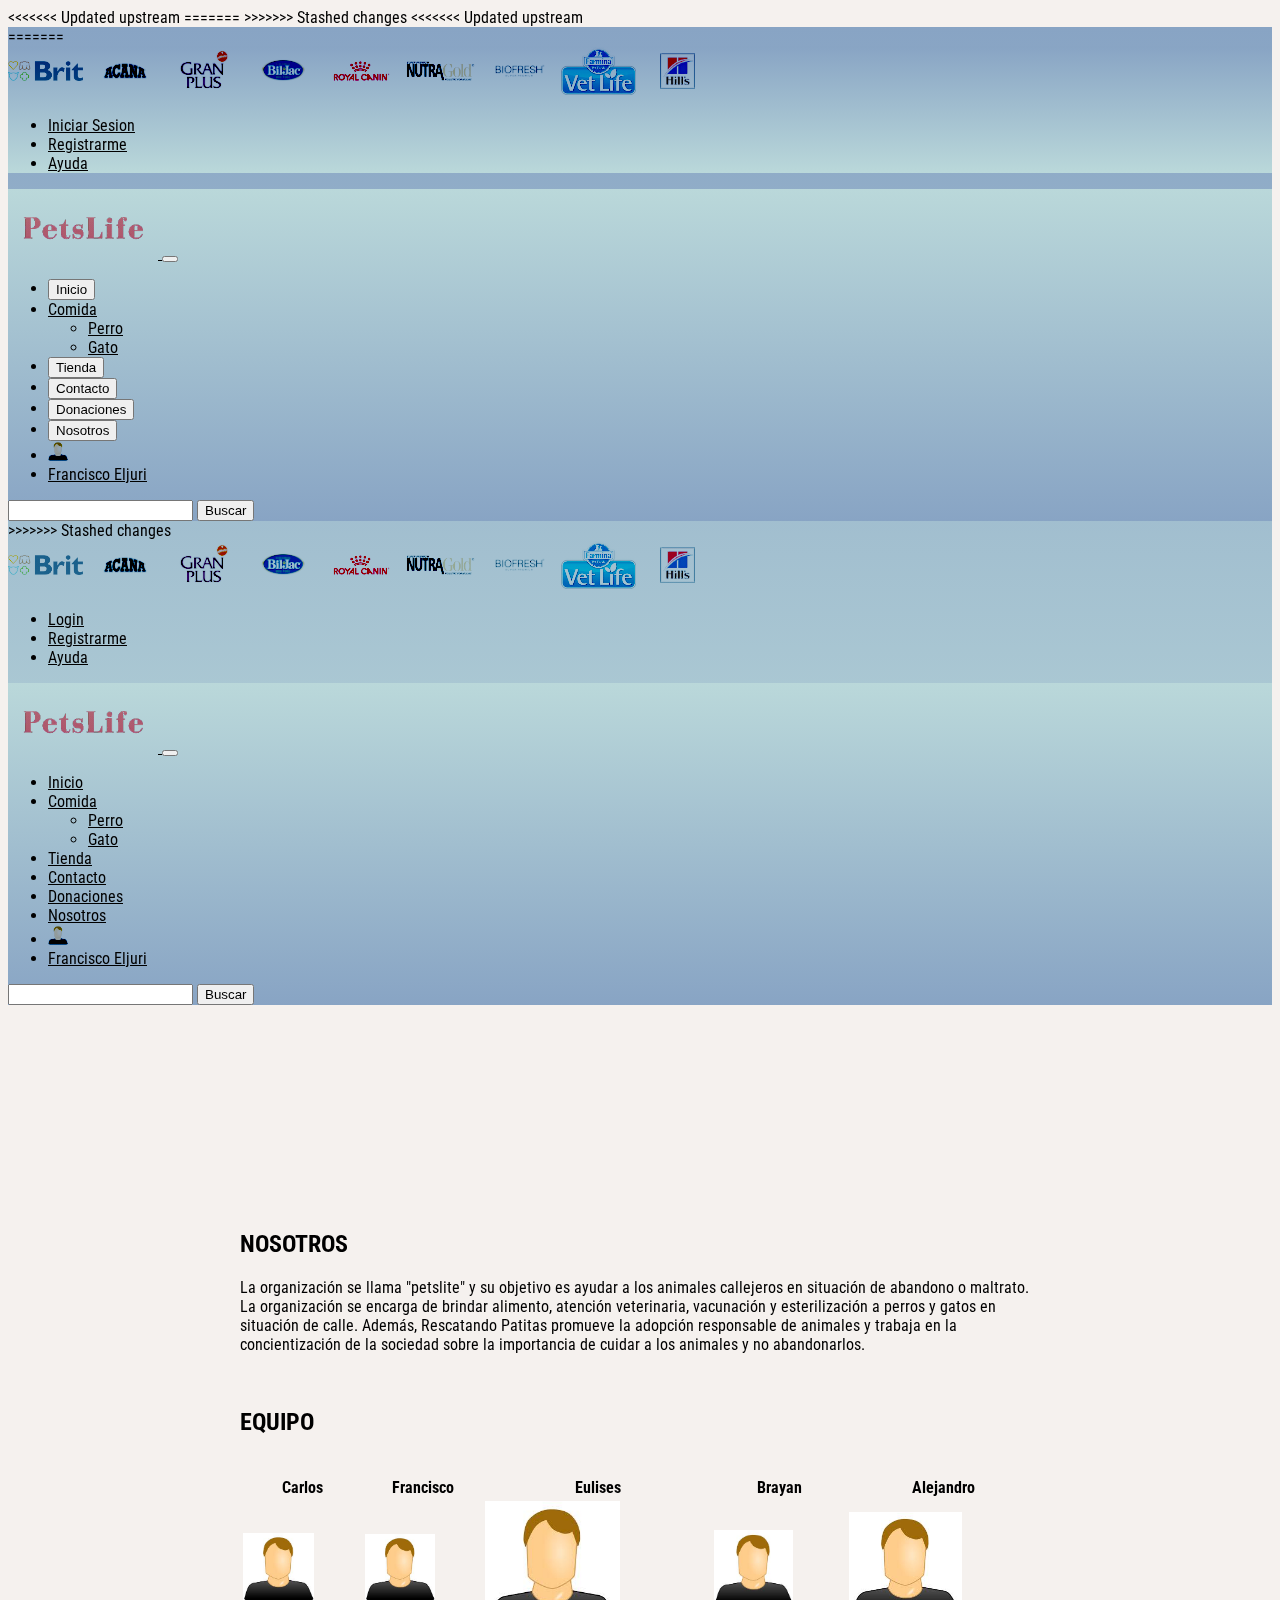
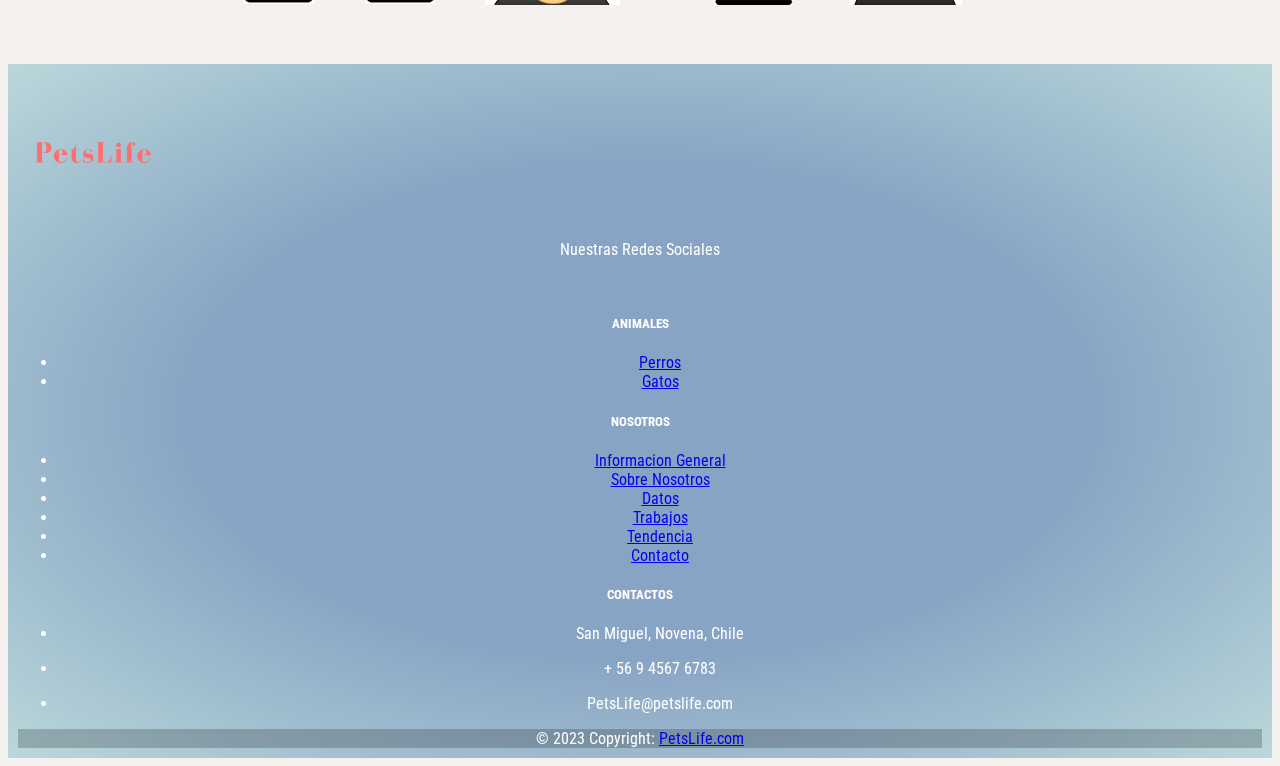
<file: Nosotros.html>
<!doctype html>
<html lang="es">

<head>
    <meta charset="UTF-8">
    <meta name="viewport"
          content="width=device-width, user-scalable=no, initial-scale=1.0, maximum-scale=1.0, minimum-scale=1.0">
    <meta http-equiv="X-UA-Compatible" content="ie=edge">
    <title>PetsLife</title>
    <link href="https://cdn.jsdelivr.net/npm/bootstrap@5.3.0-alpha3/dist/css/bootstrap.min.css" rel="stylesheet"
          integrity="sha384-KK94CHFLLe+nY2dmCWGMq91rCGa5gtU4mk92HdvYe+M/SXH301p5ILy+dN9+nJOZ" crossorigin="anonymous">
    <link rel="preconnect" href="https://fonts.googleapis.com">
    <link rel="preconnect" href="https://fonts.gstatic.com" crossorigin>
    <link href="https://fonts.googleapis.com/css2?family=Roboto+Condensed&display=swap" rel="stylesheet">
<<<<<<< Updated upstream
    <link rel="stylesheet" type="text/css" href="style.css">
=======
    <link rel="stylesheet" type="text/css" href="css/style.css">
    <script src="https://code.jquery.com/jquery-3.6.0.min.js"></script>
    <script src="js/refreshHtml.js"></script>
>>>>>>> Stashed changes

</head>
<style>
    body {
        font-family: 'Roboto Condensed', sans-serif;
        background-color: #f5f1ee;
        color: black;
    }
</style>

<body>
<<<<<<< Updated upstream
<header>
    <div id="primera-barra" class="container-fluid ">
=======
    <header>
        <div id="primera-barra" class="container-fluid ">
            <div class="row">
                <div class="col-sm-8">
                    <img src="img/brit.png" alt="brit">
                    <img src="img/acana.png" alt="acana">
                    <img src="img/granplus1.png" alt="granplus">
                    <img src="img/biljac.png" alt="biljac">
                    <img src="img/royalcanin.png" alt="royalcanin">
                    <img src="img/nutragold.png" alt="nutragold">
                    <img src="img/biofresh.png" alt="biofresh">
                    <img src="img/vetlife.jpg" alt="vetlife">
                    <img src="img/logo-hill.svg" alt="hill's">
                </div>
                <div class="col-sm-4">
                    <ul class="nav">
                        <li class="nav-item">
                            <a class="nav-link " href="inicioSesion.html">Iniciar Sesion</a>
                        </li>
                        <li class="nav-item">
                            <a class="nav-link " href="regiones2.html">Registrarme</a>
                        </li>
                        <li class="nav-item">
                            <a class="nav-link " href="#">Ayuda</a>
                        </li>
                    </ul>
                </div>
            </div>
        </div>
        <div id="navegador" class="navbar navbar-expand-sm  justify-content-center">
            <div class="container-fluid">
                <a class="navbar-brand " href="index.html">
                    <img src="img/petslife-logo.svg" alt="pagina Logo1">
                </a>
                <button class="navbar-toggler" type="button" data-bs-toggle="collapse" data-bs-target="#mynavbar">
                    <span class="navbar-toggler-icon"></span>
                </button>
    
                <div class="collapse navbar-collapse justify-content-start" id="mynavbar">
                    <ul class="navbar-nav me-auto">
                        <li class="nav-item">
                            <button class="nav-link" onclick="cambioHtml('index.html')">Inicio</button>
                        </li>
                        <li class="nav-item dropdown">
                            <a class="nav-link dropdown-toggle" href="#" role="button" data-bs-toggle="dropdown">Comida</a>
                            <ul class="dropdown-menu">
                                <li><a class="dropdown-item" href="#">Perro</a></li>
                                <li><a class="dropdown-item" href="#">Gato</a></li>
                            </ul>
                        </li>
                        <li class="nav-item">
                            <button class="nav-link" onclick="cambioHtml('tienda.html')">Tienda</button>
                        </li>
                        <li class="nav-item">
                            <button class="nav-link" onclick="cambioHtml('contacto.tml')">Contacto</button>
                        </li>
                        <li class="nav-item">
                            <button class="nav-link" onclick="cambioHtml('donaciones.html')">Donaciones</button>
                        </li>
                        <li class="nav-item">
                            <button class="nav-link" onclick="cambioHtml('nosotros.html')">Nosotros</button>
                        </li>
                        <li class="nav-item">
                            <a class="nav-link" href="#">
                                <img src="img/usuario.jpg" alt="usuario" style="height: 20px; width: 20px;  "
                                     class="rounded-pill">
                            </a>
                        </li>
                        <li class="nav-item">
                            <a class="nav-link" href="#">Francisco Eljuri</a>
                        </li>
                    </ul>
                </div>
                <form class="d-flex">
                    <input class="form-control me-2" type="text" placeholder=" ">
                    <button class="btn btn-secondary" type="button">Buscar</button>
                </form>
            </div>
        </div>
    </header>
<section class="Nosotros">
    <div class="container my-5">
>>>>>>> Stashed changes
        <div class="row">
            <div class="col-sm-8">
                <img src="img/brit.png" alt="brit">
                <img src="img/acana.png" alt="acana">
                <img src="img/granplus1.png" alt="granplus">
                <img src="img/biljac.png" alt="biljac">
                <img src="img/royalcanin.png" alt="royalcanin">
                <img src="img/nutragold.png" alt="nutragold">
                <img src="img/biofresh.png" alt="biofresh">
                <img src="img/vetlife.jpg" alt="vetlife">
                <img src="img/logo-hill.svg" alt="hill's">
            </div>
            <div class="col-sm-4">
                <ul class="nav">
                    <li class="nav-item">
                        <a class="nav-link" href="inicioSesion.html">Login</a>
                    </li>
                    <li class="nav-item">
                        <a class="nav-link" href="registrarse.html">Registrarme</a>
                    </li>
                    <li class="nav-item">
                        <a class="nav-link " href="#">Ayuda</a>
                    </li>
                </ul>
            </div>
        </div>
    </div>
    <div id="navegador" class="navbar navbar-expand-sm  justify-content-center">
        <div class="container-fluid">
            <a class="navbar-brand " href="index.html">
                <img src="img/petslife-logo.svg" alt="pagina Logo1">
            </a>
            <button class="navbar-toggler" type="button" data-bs-toggle="collapse" data-bs-target="#mynavbar">
                <span class="navbar-toggler-icon"></span>
            </button>

            <div class="collapse navbar-collapse justify-content-start" id="mynavbar">
                <ul class="navbar-nav me-auto">
                    <li class="nav-item">
                        <a class="nav-link" href="index.html">Inicio</a>
                    </li>
                    <li class="nav-item dropdown">
                        <a class="nav-link dropdown-toggle" href="#" role="button" data-bs-toggle="dropdown">Comida</a>
                        <ul class="dropdown-menu">
                            <li><a class="dropdown-item" href="#">Perro</a></li>
                            <li><a class="dropdown-item" href="#">Gato</a></li>
                        </ul>
                    </li>
                    <li class="nav-item">
                        <a class="nav-link" href="Tienda.html">Tienda</a>
                    </li>
                    <li class="nav-item">
                        <a class="nav-link" href="Contacto.html">Contacto</a>
                    </li>
                    <li class="nav-item">
                        <a class="nav-link" href="Donaciones.html">Donaciones</a>
                    </li>
                    <li class="nav-item">
                        <a class="nav-link" href="Nosotros.html">Nosotros</a>
                    </li>
                    <li class="nav-item">
                        <a class="nav-link" href="#">
                            <img src="img/usuario.jpg" alt="usuario" style="height: 20px; width: 20px;  "
                                 class="rounded-pill">
                        </a>
                    </li>
                    <li class="nav-item">
                        <a class="nav-link" href="#">Francisco Eljuri</a>
                    </li>
                </ul>
            </div>
            <form class="d-flex">
                <input class="form-control me-2" type="text" placeholder=" ">
                <button class="btn btn-secondary" type="button">Buscar</button>
            </form>
        </div>
    </div>
</header>

<div class="code-container">
    <section class="centrado">
        <div class="w3-container w3-content w3-center w3-padding-24" style="max-width:800px" id="band">
            <h2 class="w3-wide">NOSOTROS</h2>
            <p class="w3-justify">La organización se llama "petslite" y su objetivo es ayudar a los animales callejeros
                en
                situación de abandono o maltrato. La organización se encarga de brindar alimento, atención veterinaria,
                vacunación
                y esterilización a perros y gatos en situación de calle.

                Además, Rescatando Patitas promueve la adopción responsable de animales y trabaja en la concientización
                de la
                sociedad sobre la importancia de cuidar a los animales y no abandonarlos.
            </p>
            <BR>
            <h2 class="w3-wide">EQUIPO</h2>
            <BR>
            <table class="table table-responsive border border-white">
                <thead>
                <tr>
                    <th>Carlos</th>
                    <th>Francisco</th>
                    <th>Eulises</th>
                    <th>Brayan</th>
                    <th>Alejandro</th>
                </tr>
                </thead>
                <tbody>
                <tr>
                    <td><img src="img/usuario.jpg" class="w3-round w3-margin-bottom" alt="Random Name"
                             style="width:60%"></td>
                    <td><img src="img/usuario.jpg" class="w3-round w3-margin-bottom" alt="Random Name"
                             style="width:60%"></td>
                    <td><img src="img/usuario.jpg" class="w3-round w3-margin-bottom" alt="Random Name"
                             style="width:60%"></td>
                    <td><img src="img/usuario.jpg" class="w3-round w3-margin-bottom" alt="Random Name"
                             style="width:60%"></td>
                    <td><img src="img/usuario.jpg" class="w3-round w3-margin-bottom" alt="Random Name"
                             style="width:60%"></td>
                </tr>
                <tr>
                    <td>Es el encargado de la estrategia de marketing y publicidad de la tienda.</td>
                    <td>Es el responsable de la sección de adopción de animales.</td>
                    <td>Es una voluntaria dedicada al cuidado de los animales en la tienda. Se asegura de que los
                        animales tengan
                        suficiente alimento y agua, limpia sus jaulas y los saca a pasear para que puedan hacer
                        ejercicio.
                    </td>
                    <td>Es la administradora de las redes sociales de la tienda.</td>
                    <td>Entrenador de animales: es responsable de trabajar con los animales de la tienda para asegurarse
                        de que
                        estén bien socializados y entrenados.
                    </td>

                </tr>
                </tbody>
            </table>
        </div>

</section>
</div>
<br>
<footer class=" footer">
    <!-- Grid container -->
    <div class="container p-4">
        <!--Grid row-->
        <div class="row my-4">
            <!--Grid column-->
            <div class="col-lg-3 col-md-6 mb-4 mb-md-0 w3-justify ">

                <div class="rounded-circle bg-white shadow-1-strong d-flex align-items-center justify-content-center mb-4 mx-auto"
                     style="width: 150px; height: 150px;">
                    <img src="img/PetsLife1.png" height="150" alt="logo" loading="lazy"/>
                </div>

                <p class="text-center">Nuestras Redes Sociales</p>
                <br>
                <div
                        class=" shadow-1-strong d-flex align-items-center justify-content-center mb-4 mx-autocenter-text">
                    <i class="fa fa-facebook-official w3-hover-opacity w3-xlarge"></i>
                    <i class="fa fa-instagram w3-hover-opacity w3-xlarge"></i>
                    <i class="fa fa-snapchat w3-hover-opacity w3-xlarge"></i>
                    <i class="fa fa-pinterest-p w3-hover-opacity w3-xlarge"></i>
                    <i class="fa fa-twitter w3-hover-opacity w3-xlarge"></i>
                    <i class="fa fa-linkedin w3-hover-opacity w3-xlarge"></i>
                </div>
            </div>
            <!--Grid column-->

            <!--Grid column-->
            <div class="col-lg-3 col-md-6 mb-4 mb-md-0">
                <h5 class="text-uppercase mb-4">ANIMALES</h5>

                <ul class="list-unstyled">
                    <li class="mb-2">
                        <a href="#" class="text-white"><i class="fas fa-paw pe-3"></i>Perros</a>
                    </li>
                    <li class="mb-2">
                        <a href="#" class="text-white"><i class="fas fa-paw pe-3"></i>Gatos</a>
                    </li>
                </ul>
            </div>
            <!--Grid column-->

            <!--Grid column-->
            <div class="col-lg-3 col-md-6 mb-4 mb-md-0">
                <h5 class="text-uppercase mb-4">NOSOTROS</h5>

                <ul class="list-unstyled">
                    <li class="mb-2">
                        <a href="#" class="text-white"><i class="fas fa-paw pe-3"></i>Informacion General</a>
                    </li>
                    <li class="mb-2">
                        <a href="#" class="text-white"><i class="fas fa-paw pe-3"></i>Sobre Nosotros</a>
                    </li>
                    <li class="mb-2">
                        <a href="#" class="text-white"><i class="fas fa-paw pe-3"></i>Datos</a>
                    </li>
                    <li class="mb-2">
                        <a href="#" class="text-white"><i class="fas fa-paw pe-3"></i>Trabajos</a>
                    </li>
                    <li class="mb-2">
                        <a href="#" class="text-white"><i class="fas fa-paw pe-3"></i>Tendencia</a>
                    </li>
                    <li class="mb-2">
                        <a href="#" class="text-white"><i class="fas fa-paw pe-3"></i>Contacto</a>
                    </li>
                </ul>
            </div>
            <!--Grid column-->

            <!--Grid column-->
            <div class="col-lg-3 col-md-6 mb-4 mb-md-0 w3-justify s4">
                <h5 class="text-uppercase mb-4">CONTACTOS</h5>

                <ul class="list-unstyled">
                    <li>
                        <p><i class="fa fa-fw fa-map-marker fa-lg"></i>San Miguel, Novena, Chile</p>
                    </li>
                    <li>
                        <p><i class="fa fa-fw fa-phone fa-lg"></i>+ 56 9 4567 6783</p>
                    </li>
                    <li>
                        <p><i class="fa fa-fw fa-envelope fa-lg"></i>PetsLife@petslife.com</p>
                    </li>
                </ul>
            </div>
            <!--Grid column-->
        </div>

        <!--Grid row-->

    </div>

    <!-- Grid container -->


    <!-- Copyright -->

    <div class="text-center p-3" style="background-color: rgba(0, 0, 0, 0.2)">
        © 2023 Copyright:
        <a class="text-white" href="#">PetsLife.com</a>
    </div>

    <!-- Copyright -->

</footer>
<script src="https://cdn.jsdelivr.net/npm/@popperjs/core@2.11.7/dist/umd/popper.min.js"
        integrity="sha384-zYPOMqeu1DAVkHiLqWBUTcbYfZ8osu1Nd6Z89ify25QV9guujx43ITvfi12/QExE"
        crossorigin="anonymous"></script>
<script src="https://cdn.jsdelivr.net/npm/bootstrap@5.3.0-alpha3/dist/js/bootstrap.min.js"
        integrity="sha384-Y4oOpwW3duJdCWv5ly8SCFYWqFDsfob/3GkgExXKV4idmbt98QcxXYs9UoXAB7BZ"
        crossorigin="anonymous"></script>

<script src="https://code.jquery.com/jquery-3.2.1.slim.min.js"></script>
<script src="https://cdnjs.cloudflare.com/ajax/libs/popper.js/1.12.9/umd/popper.min.js"></script>
<script src="https://maxcdn.bootstrapcdn.com/bootstrap/4.0.0/js/bootstrap.min.js"></script>
</body>

</html>
</file>
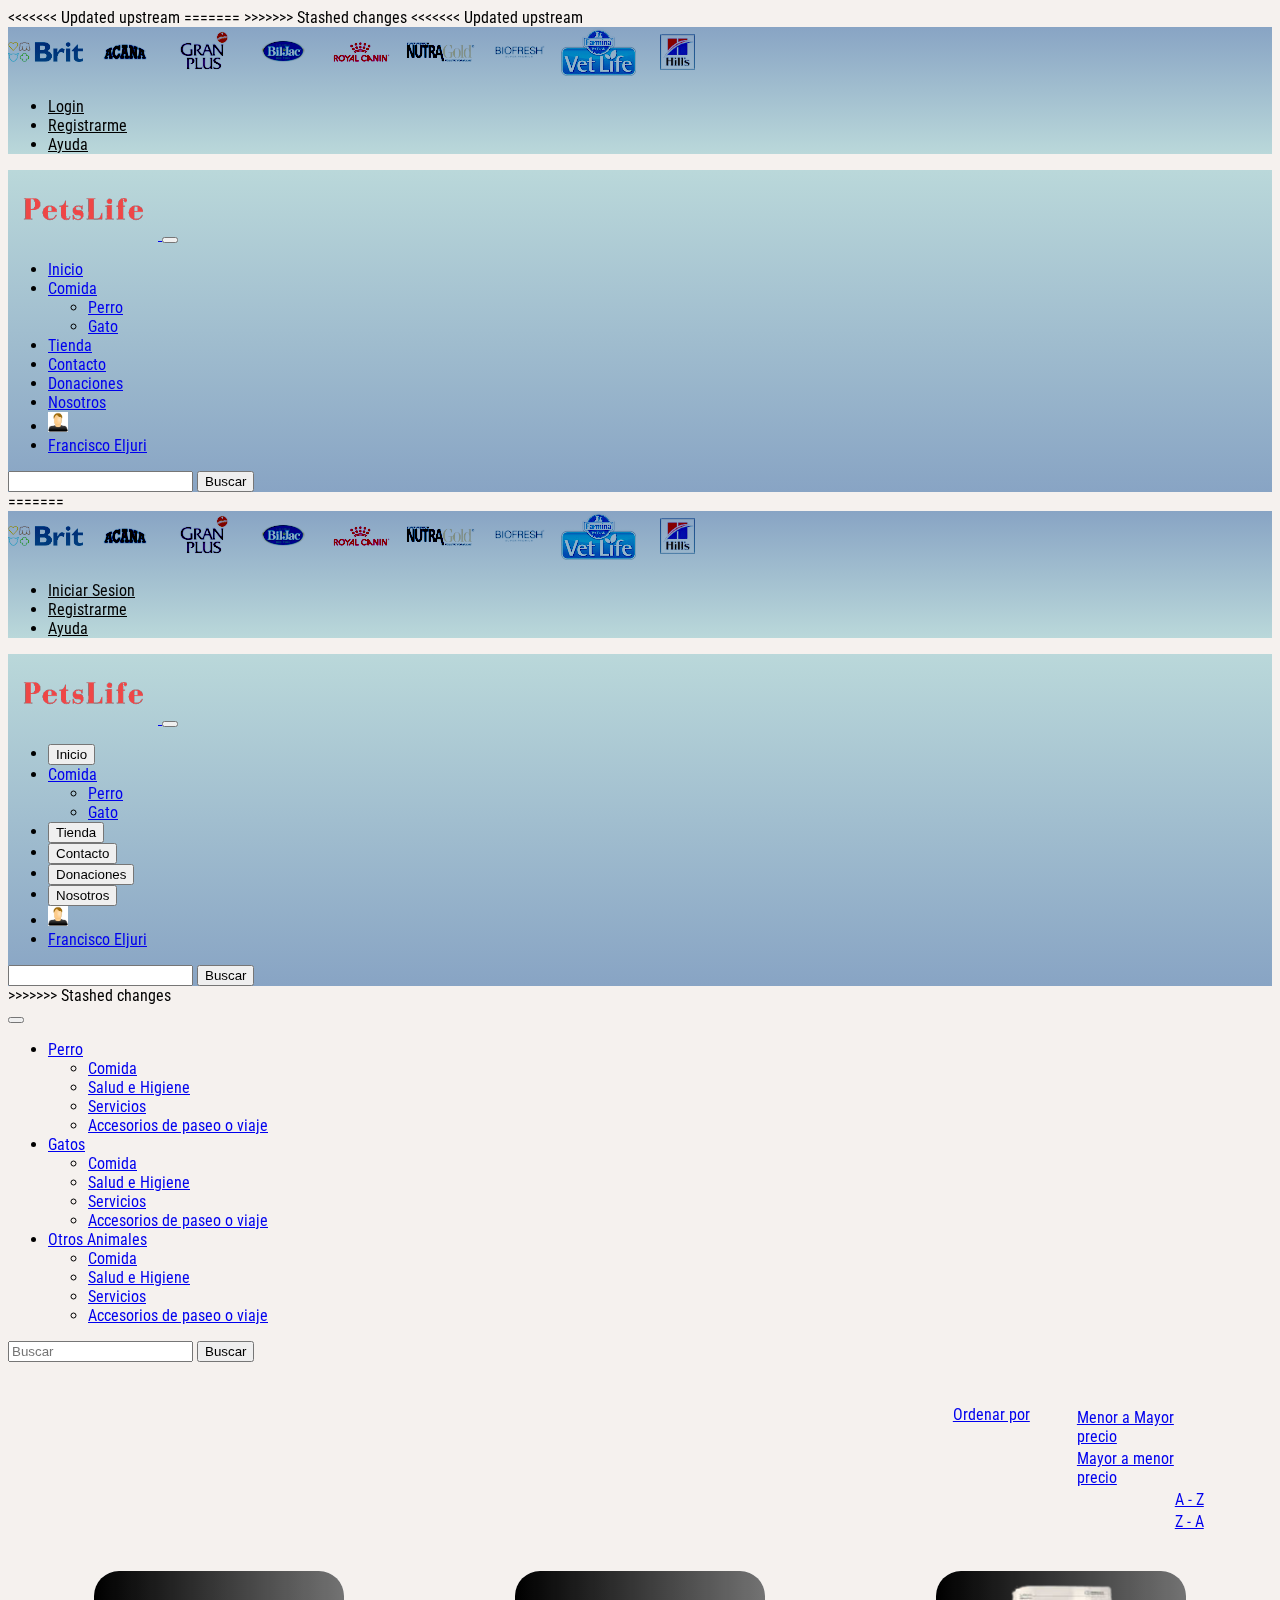
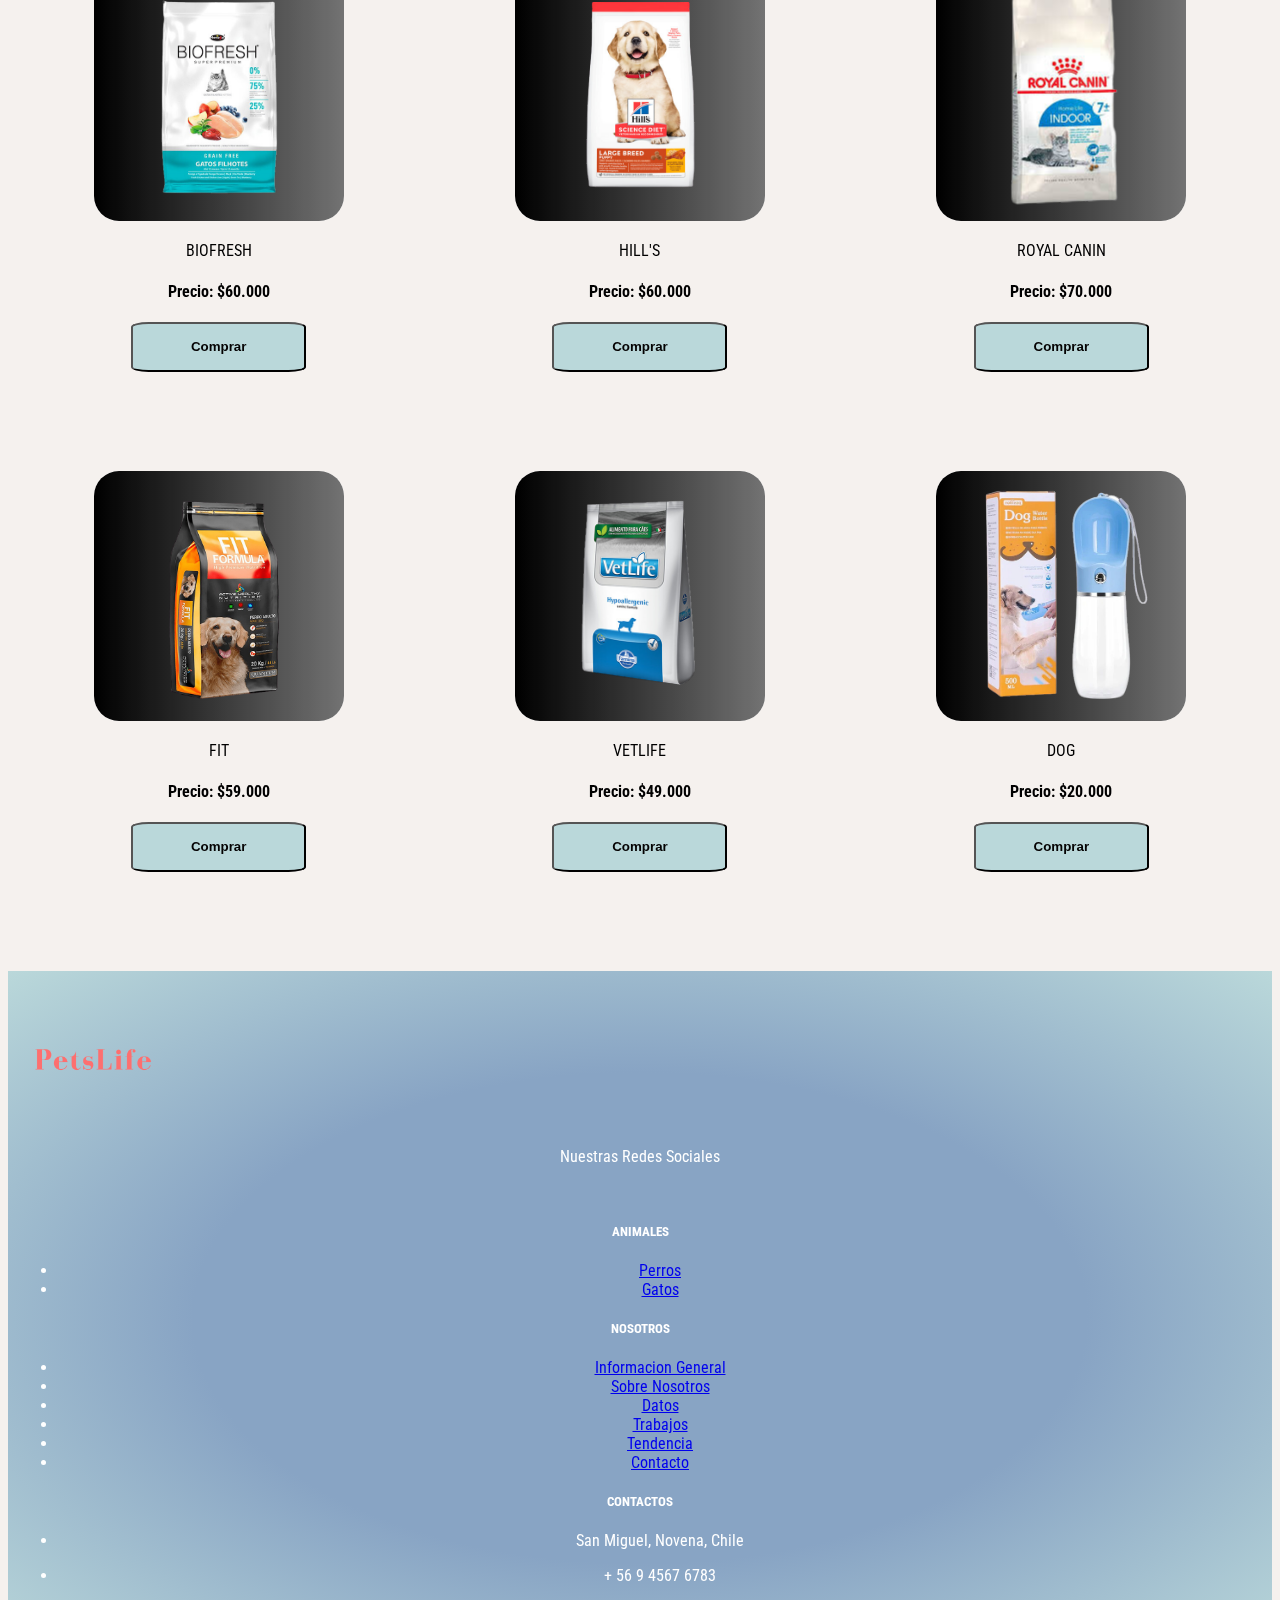
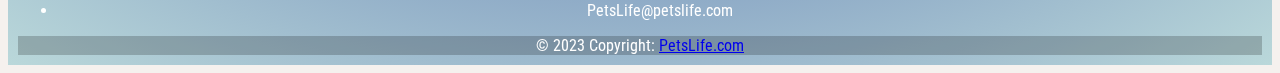
<file: Tienda.html>
<!doctype html>
<html lang="es">
<head>
    <meta charset="UTF-8">
    <meta name="viewport"
          content="width=device-width, user-scalable=no, initial-scale=1.0, maximum-scale=1.0, minimum-scale=1.0">
    <meta http-equiv="X-UA-Compatible" content="ie=edge">
    <title>PetsLife</title>
    <link href="https://cdn.jsdelivr.net/npm/bootstrap@5.3.0-alpha3/dist/css/bootstrap.min.css" rel="stylesheet"
          integrity="sha384-KK94CHFLLe+nY2dmCWGMq91rCGa5gtU4mk92HdvYe+M/SXH301p5ILy+dN9+nJOZ" crossorigin="anonymous">
    <link rel="preconnect" href="https://fonts.googleapis.com">
    <link rel="preconnect" href="https://fonts.gstatic.com" crossorigin>
    <link href="https://fonts.googleapis.com/css2?family=Roboto+Condensed&display=swap" rel="stylesheet">
<<<<<<< Updated upstream
    <link rel="stylesheet" type="text/css" href="style.css">
    <link rel="stylesheet" type="text/css" href="tienda.css">
=======
    <link rel="stylesheet" type="text/css" href="css/style.css">
    <link rel="stylesheet" type="text/css" href="css/tienda.css">
    <script src="https://code.jquery.com/jquery-3.6.0.min.js"></script>
    <script src="js/refreshHtml.js"></script>
>>>>>>> Stashed changes
</head>
<style>
    body {
        font-family: 'Roboto Condensed', sans-serif;
        background-color: #f5f1ee;
        color: black;
    }
</style>
<body>
<<<<<<< Updated upstream
<header>
    <div id="primera-barra" class="container-fluid ">
        <div class="row">
            <div class="col-sm-8">
                <img src="img/brit.png" alt="brit">
                <img src="img/acana.png" alt="acana">
                <img src="img/granplus1.png" alt="granplus">
                <img src="img/biljac.png" alt="biljac">
                <img src="img/royalcanin.png" alt="royalcanin">
                <img src="img/nutragold.png" alt="nutragold">
                <img src="img/biofresh.png" alt="biofresh">
                <img src="img/vetlife.jpg" alt="vetlife">
                <img src="img/logo-hill.svg" alt="hill's">
            </div>
            <div class="col-sm-4">
                <ul class="nav">
                    <li class="nav-item">
                        <a class="nav-link" href="inicioSesion.html">Login</a>
                    </li>
                    <li class="nav-item">
                        <a class="nav-link" href="registrarse.html">Registrarme</a>
                    </li>
                    <li class="nav-item">
                        <a class="nav-link " href="#">Ayuda</a>
                    </li>
                </ul>
            </div>
        </div>
    </div>
    <div id="navegador" class="navbar navbar-expand-sm  justify-content-center">
        <div class="container-fluid">
            <a class="navbar-brand " href="index.html">
                <img src="img/petslife-logo.svg" alt="pagina Logo1">
            </a>
            <button class="navbar-toggler" type="button" data-bs-toggle="collapse" data-bs-target="#mynavbar">
                <span class="navbar-toggler-icon"></span>
            </button>

            <div class="collapse navbar-collapse justify-content-start" id="mynavbar">
                <ul class="navbar-nav me-auto">
                    <li class="nav-item">
                        <a class="nav-link" href="index.html">Inicio</a>
                    </li>
                    <li class="nav-item dropdown">
                        <a class="nav-link dropdown-toggle" href="#" role="button" data-bs-toggle="dropdown">Comida</a>
                        <ul class="dropdown-menu">
                            <li><a class="dropdown-item" href="#">Perro</a></li>
                            <li><a class="dropdown-item" href="#">Gato</a></li>
                        </ul>
                    </li>
                    <li class="nav-item">
                        <a class="nav-link" href="Tienda.html">Tienda</a>
                    </li>
                    <li class="nav-item">
                        <a class="nav-link" href="Contacto.html">Contacto</a>
                    </li>
                    <li class="nav-item">
                        <a class="nav-link" href="Donaciones.html">Donaciones</a>
                    </li>
                    <li class="nav-item">
                        <a class="nav-link" href="Nosotros.html">Nosotros</a>
                    </li>
                    <li class="nav-item">
                        <a class="nav-link" href="#">
                            <img src="img/usuario.jpg" alt="usuario" style="height: 20px; width: 20px;  "
                                 class="rounded-pill">
                        </a>
                    </li>
                    <li class="nav-item">
                        <a class="nav-link" href="#">Francisco Eljuri</a>
                    </li>
                </ul>
            </div>
            <form class="d-flex">
                <input class="form-control me-2" type="text" placeholder=" ">
                <button class="btn btn-secondary" type="button">Buscar</button>
            </form>
        </div>
    </div>
</header>

=======
    <header>
        <div id="primera-barra" class="container-fluid ">
            <div class="row">
                <div class="col-sm-8">
                    <img src="img/brit.png" alt="brit">
                    <img src="img/acana.png" alt="acana">
                    <img src="img/granplus1.png" alt="granplus">
                    <img src="img/biljac.png" alt="biljac">
                    <img src="img/royalcanin.png" alt="royalcanin">
                    <img src="img/nutragold.png" alt="nutragold">
                    <img src="img/biofresh.png" alt="biofresh">
                    <img src="img/vetlife.jpg" alt="vetlife">
                    <img src="img/logo-hill.svg" alt="hill's">
                </div>
                <div class="col-sm-4">
                    <ul class="nav">
                        <li class="nav-item">
                            <a class="nav-link " href="inicioSesion.html">Iniciar Sesion</a>
                        </li>
                        <li class="nav-item">
                            <a class="nav-link " href="regiones2.html">Registrarme</a>
                        </li>
                        <li class="nav-item">
                            <a class="nav-link " href="#">Ayuda</a>
                        </li>
                    </ul>
                </div>
            </div>
        </div>
        <div id="navegador" class="navbar navbar-expand-sm  justify-content-center">
            <div class="container-fluid">
                <a class="navbar-brand " href="index.html">
                    <img src="img/petslife-logo.svg" alt="pagina Logo1">
                </a>
                <button class="navbar-toggler" type="button" data-bs-toggle="collapse" data-bs-target="#mynavbar">
                    <span class="navbar-toggler-icon"></span>
                </button>
    
                <div class="collapse navbar-collapse justify-content-start" id="mynavbar">
                    <ul class="navbar-nav me-auto">
                        <li class="nav-item">
                            <button class="nav-link" onclick="cambioHtml('index.html')">Inicio</button>
                        </li>
                        <li class="nav-item dropdown">
                            <a class="nav-link dropdown-toggle" href="#" role="button" data-bs-toggle="dropdown">Comida</a>
                            <ul class="dropdown-menu">
                                <li><a class="dropdown-item" href="#">Perro</a></li>
                                <li><a class="dropdown-item" href="#">Gato</a></li>
                            </ul>
                        </li>
                        <li class="nav-item">
                            <button class="nav-link" onclick="cambioHtml('tienda.html')">Tienda</button>
                        </li>
                        <li class="nav-item">
                            <button class="nav-link" onclick="cambioHtml('contacto.html')">Contacto</button>
                        </li>
                        <li class="nav-item">
                            <button class="nav-link" onclick="cambioHtml('donaciones.html')">Donaciones</button>
                        </li>
                        <li class="nav-item">
                            <button class="nav-link" onclick="cambioHtml('nosotros.html')">Nosotros</button>
                        </li>
                        <li class="nav-item">
                            <a class="nav-link" href="#">
                                <img src="img/usuario.jpg" alt="usuario" style="height: 20px; width: 20px;  "
                                     class="rounded-pill">
                            </a>
                        </li>
                        <li class="nav-item">
                            <a class="nav-link" href="#">Francisco Eljuri</a>
                        </li>
                    </ul>
                </div>
                <form class="d-flex">
                    <input class="form-control me-2" type="text" placeholder=" ">
                    <button class="btn btn-secondary" type="button">Buscar</button>
                </form>
            </div>
        </div>
    </header>
>>>>>>> Stashed changes
<div id="nav_opciones">
    <nav class="navbar navbar-expand-lg navbar-light bg-light">
        <div class="container-fluid">
            <button class="navbar-toggler" type="button" data-bs-toggle="collapse"
                    data-bs-target="#navbarSupportedContent" aria-controls="navbarSupportedContent"
                    aria-expanded="false" aria-label="Toggle navigation">
            </button>
            <div class="collapse navbar-collapse" id="navbarSupportedContent">
                <ul class="navbar-nav me-auto mb-2 mb-lg-0">
                    <li class="nav-item dropdown">
                        <a class="nav-link dropdown-toggle" href="#" aria-labelledby="navbarDropdown" role="button"
                           data-bs-toggle="dropdown" aria-expanded="false">
                            Perro
                        </a>
                        <ul class="dropdown-menu" aria-labelledby="navbarDropdown">
                            <li><a class="dropdown-item" href="#">Comida</a></li>
                            <li><a class="dropdown-item" href="#">Salud e Higiene</a></li>
                            <li><a class="dropdown-item" href="#">Servicios</a></li>
                            <li><a class="dropdown-item" href="#">Accesorios de paseo o viaje</a></li>
                        </ul>
                    </li>
                    <li class="nav-item dropdown">
                        <a class="nav-link dropdown-toggle" href="#" aria-labelledby="navbarDropdown" role="button"
                           data-bs-toggle="dropdown" aria-expanded="false">
                            Gatos
                        </a>
                        <ul class="dropdown-menu" aria-labelledby="navbarDropdown">
                            <li><a class="dropdown-item" href="#">Comida</a></li>
                            <li><a class="dropdown-item" href="#">Salud e Higiene</a></li>
                            <li><a class="dropdown-item" href="#">Servicios</a></li>
                            <li><a class="dropdown-item" href="#">Accesorios de paseo o viaje</a></li>
                        </ul>
                    </li>
                    <li class="nav-item dropdown">
                        <a class="nav-link dropdown-toggle" href="#" aria-labelledby="navbarDropdown" role="button"
                           data-bs-toggle="dropdown" aria-expanded="false">
                            Otros Animales
                        </a>
                        <ul class="dropdown-menu" aria-labelledby="navbarDropdown">
                            <li><a class="dropdown-item" href="#">Comida</a></li>
                            <li><a class="dropdown-item" href="#">Salud e Higiene</a></li>
                            <li><a class="dropdown-item" href="#">Servicios</a></li>
                            <li><a class="dropdown-item" href="#">Accesorios de paseo o viaje</a></li>
                        </ul>
                    </li>
                </ul>
                <form class="d-flex" role="search">
                    <input class="form-control me-2" type="search" placeholder="Buscar" aria-label="Buscar">
                    <button class="btn btn-outline-success" type="submit">Buscar</button>
                </form>
            </div>
        </div>
           
    </nav>
</div>

<span class="filtro_producto">
    <ul class="nSavbar-nav me-auto mb-2 mb-lg-0">
        <li class="nav-item dropdown">
            <a class="nav-link dropdown-toggle" href="#" id="navbarDropdown" role="button" data-bs-toggle="dropdown"
               aria-expanded="false">
                Ordenar por
            </a>
            <ul class="dropdown-menu" aria-labelledby="navbarDropdown">
            <li><a class="dropdown-item" href="#">Menor a Mayor precio</a></li>
            <li><a class="dropdown-item" href="#">Mayor a menor precio</a></li>
            <li><a class="dropdown-item" href="#">A - Z</a></li>
            <li><a class="dropdown-item" href="#">Z - A</a></li>
            </ul>
        </li>
    </ul>
    
</span>
<div class="contenedor_productos">
    <div class="producto">
        <img src="img/venta-1.svg" alt="" class="img img_1">
        <p class="descripcion_producto">BIOFRESH</p>
        <h4 class="precio">Precio: $60.000</h4>
        <button class="btn_agregar">Comprar</button>
    </div>
    <div class="producto">
        <img src="img/venta-2.svg" alt="" class="img img_1">
        <p class="descripcion_producto">HILL'S</p>
        <h4 class="precio">Precio: $60.000</h4>
        <button class="btn_agregar">Comprar</button>
    </div>
    <div class="producto">
        <img src="img/venta-3.svg" alt="" class="img img_1">
        <p class="descripcion_producto">ROYAL CANIN</p>
        <h4 class="precio">Precio: $70.000</h4>
        <button class="btn_agregar">Comprar</button>
    </div>
    <div class="producto">
        <img src="img/venta-4.svg" alt="" class="img img_1">
        <p class="descripcion_producto">FIT</p>
        <h4 class="precio">Precio: $59.000</h4>
        <button class="btn_agregar">Comprar</button>
    </div>
    <div class="producto">
        <img src="img/venta-5.svg" alt="" class="img img_1">
        <p class="descripcion_producto">VETLIFE</p>
        <h4 class="precio">Precio: $49.000</h4>
        <button class="btn_agregar">Comprar</button>
    </div>
    <div class="producto">
        <img src="img/venta-6.svg" alt="" class="img img_1">
        <p class="descripcion_producto">DOG</p>
        <h4 class="precio">Precio: $20.000</h4>
        <button class="btn_agregar">Comprar</button>
    </div>
</div>
<footer class=" footer">
    <!-- Grid container -->
    <div class="container p-4">
        <!--Grid row-->
        <div class="row my-4">
            <!--Grid column-->
            <div class="col-lg-3 col-md-6 mb-4 mb-md-0 w3-justify ">

                <div class="rounded-circle bg-white shadow-1-strong d-flex align-items-center justify-content-center mb-4 mx-auto"
                     style="width: 150px; height: 150px;">
                    <img src="img/PetsLife1.png" height="150" alt="logo"
                         loading="lazy"/>
                </div>

                <p class="text-center">Nuestras Redes Sociales</p>
                <br>
                <div class=" shadow-1-strong d-flex align-items-center justify-content-center mb-4 mx-autocenter-text">
                    <i class="fa fa-facebook-official w3-hover-opacity w3-xlarge"></i>
                    <i class="fa fa-instagram w3-hover-opacity w3-xlarge"></i>
                    <i class="fa fa-snapchat w3-hover-opacity w3-xlarge"></i>
                    <i class="fa fa-pinterest-p w3-hover-opacity w3-xlarge"></i>
                    <i class="fa fa-twitter w3-hover-opacity w3-xlarge"></i>
                    <i class="fa fa-linkedin w3-hover-opacity w3-xlarge"></i>
                </div>
            </div>
            <!--Grid column-->

            <!--Grid column-->
            <div class="col-lg-3 col-md-6 mb-4 mb-md-0">
                <h5 class="text-uppercase mb-4">ANIMALES</h5>

                <ul class="list-unstyled">
                    <li class="mb-2">
                        <a href="#" class="text-white"><i class="fas fa-paw pe-3"></i>Perros</a>
                    </li>
                    <li class="mb-2">
                        <a href="#" class="text-white"><i class="fas fa-paw pe-3"></i>Gatos</a>
                    </li>
                </ul>
            </div>
            <!--Grid column-->

            <!--Grid column-->
            <div class="col-lg-3 col-md-6 mb-4 mb-md-0">
                <h5 class="text-uppercase mb-4">NOSOTROS</h5>

                <ul class="list-unstyled">
                    <li class="mb-2">
                        <a href="#" class="text-white"><i class="fas fa-paw pe-3"></i>Informacion General</a>
                    </li>
                    <li class="mb-2">
                        <a href="#" class="text-white"><i class="fas fa-paw pe-3"></i>Sobre Nosotros</a>
                    </li>
                    <li class="mb-2">
                        <a href="#" class="text-white"><i class="fas fa-paw pe-3"></i>Datos</a>
                    </li>
                    <li class="mb-2">
                        <a href="#" class="text-white"><i class="fas fa-paw pe-3"></i>Trabajos</a>
                    </li>
                    <li class="mb-2">
                        <a href="#" class="text-white"><i class="fas fa-paw pe-3"></i>Tendencia</a>
                    </li>
                    <li class="mb-2">
                        <a href="#" class="text-white"><i class="fas fa-paw pe-3"></i>Contacto</a>
                    </li>
                </ul>
            </div>
            <!--Grid column-->

            <!--Grid column-->
            <div class="col-lg-3 col-md-6 mb-4 mb-md-0 w3-justify s4">
                <h5 class="text-uppercase mb-4">CONTACTOS</h5>

                <ul class="list-unstyled">
                    <li>
                        <p><i class="fa fa-fw fa-map-marker fa-lg"></i>San Miguel, Novena, Chile</p>
                    </li>
                    <li>
                        <p><i class="fa fa-fw fa-phone fa-lg"></i>+ 56 9 4567 6783</p>
                    </li>
                    <li>
                        <p><i class="fa fa-fw fa-envelope fa-lg"></i>PetsLife@petslife.com</p>
                    </li>
                </ul>
            </div>
            <!--Grid column-->
        </div>
        <!--Grid row-->
    </div>
    <!-- Grid container -->

    <!-- Copyright -->
    <div class="text-center p-3" style="background-color: rgba(0, 0, 0, 0.2)">
        © 2023 Copyright:
        <a class="text-white" href="#">PetsLife.com</a>
    </div>
    <!-- Copyright -->
</footer>

<script src="https://cdn.jsdelivr.net/npm/@popperjs/core@2.11.7/dist/umd/popper.min.js"
        integrity="sha384-zYPOMqeu1DAVkHiLqWBUTcbYfZ8osu1Nd6Z89ify25QV9guujx43ITvfi12/QExE"
        crossorigin="anonymous"></script>
<script src="https://cdn.jsdelivr.net/npm/bootstrap@5.3.0-alpha3/dist/js/bootstrap.min.js"
        integrity="sha384-Y4oOpwW3duJdCWv5ly8SCFYWqFDsfob/3GkgExXKV4idmbt98QcxXYs9UoXAB7BZ"
        crossorigin="anonymous"></script>
</body>
</html>
</file>
<file: style.css>
#primera-barra {
    background-image: linear-gradient(#88a4c4, #bad8da);

}

#primera-barra a {
    color: black;
}

#primera-barra img {
    height: 50px;
    aspect-ratio: 3/2;
    object-fit: contain;
    mix-blend-mode: color-burn;
}

#navegador {
    display: grid;
    background-image: linear-gradient(#bad8da, #88a4c4);
}

#navegador img {
    width: 150px;
    height: 70px;
}

#carrusel1 {

    background-color: gainsboro;
    text-align: center;
    padding: 1%;
}

#container-1 .row {
    align-content: center;
    align-items: center;
    justify-content: center;
    text-align: center;
}

#container-1 {
    padding: 4%;
}

#container-1 img {
    width: 300px;
    height: 300px;
    border-radius: 5%;
}

#container-1 img:hover {
    scale: 1.1;
}

.footer {
    background-image: radial-gradient(#88a4c4 50%, #bad8da);
    padding: 10px;
    text-align: center;
    color: white;
}

#carrusel-2 img {
    height: 450px;
}

#contenedor-2 {
    padding: 5%;
}

#contenedor-2 .row {
    align-content: center;
    align-items: center;
    justify-content: center;
    text-align: center;
}

#contenedor-2 .row img {
    width: 100px;
    height: 130px;
}

#contenedor-2 img:hover {
    scale: 1.1;
}

#container-3 {
    background-image: radial-gradient(#88a4c4, #bad8da 50%);
    padding: 4%;
}

#contenedor-3 .row {
    align-content: center;
    align-items: center;
    justify-content: center;
    text-align: center;
}

#container-3 .col-sm-3 img {
    align-content: center;
    align-items: center;
    justify-content: center;
    text-align: center;
    height: 80px;
    width: 80px;
}

#container-3 img:hover {
    scale: 1.1;
}

#container-4 .row {
    padding: 3%;
    align-content: center;
    align-items: center;
    justify-content: center;
    text-align: center;
}

#container-4 img:hover {
    scale: 1.1;
}

#container-4 img {

    padding: 2%;
    height: 200px;
    width: 600px;
}

#container-5 {
    background-image: radial-gradient(#88a4c4 30%, #bad8da 60%);
    padding: 2%;
    text-align: center;
}

#container-5 h2 {
    padding: 3%;
}

#contenedor-5 .row {
    align-content: center;
    align-items: center;
    justify-content: center;
}

#container-5 img:hover {
    scale: 1.1;
}

.galeria {
    display: grid;
    grid-template-columns: repeat(auto-fit, minmax(200px, 1fr));
    gap: 10px;
    margin-top: 20px;
}

.galeria img {
    width: 100%;
    height: auto;
    cursor: pointer;
}

.titu {
    text-align: center;
}

.tabla {
    width: 100%;
    display: block;
    margin: 0;
}

.nosotro {
    margin: auto auto;
}

.centrado {
    display: flex;
    justify-content: center;
    align-items: center;
    height: 100vh;
}

.code-container {
    margin: 40px auto; 
    max-height: calc(90vh - 250px); 
    overflow-y: auto;
}
</file>
<file: css/style.css>
#primera-barra {
    background-image: linear-gradient(#88a4c4, #bad8da);

}

#primera-barra a {
    color: black;
}

#primera-barra img {
    height: 50px;
    aspect-ratio: 3/2;
    object-fit: contain;
    mix-blend-mode: color-burn;
}

#navegador {
    display: grid;
    background-image: linear-gradient(#bad8da, #88a4c4);
}

#navegador img {
    width: 150px;
    height: 70px;
}

#carrusel1 {

    background-color: gainsboro;
    text-align: center;
    padding: 1%;
}

#container-1 .row {
    align-content: center;
    align-items: center;
    justify-content: center;
    text-align: center;
}

#container-1 {
    padding: 4%;
}

#container-1 img {
    width: 300px;
    height: 300px;
    border-radius: 5%;
}

#container-1 img:hover {
    scale: 1.1;
}

.footer {
    background-image: radial-gradient(#88a4c4 50%, #bad8da);
    padding: 10px;
    text-align: center;
    color: white;
}

#carrusel-2 img {
    height: 450px;
}

#contenedor-2 {
    padding: 5%;
}

#contenedor-2 .row {
    align-content: center;
    align-items: center;
    justify-content: center;
    text-align: center;
}

#contenedor-2 .row img {
    width: 100px;
    height: 130px;
}

#contenedor-2 img:hover {
    scale: 1.1;
}

#container-3 {
    background-image: radial-gradient(#88a4c4, #bad8da 50%);
    padding: 4%;
}

#contenedor-3 .row {
    align-content: center;
    align-items: center;
    justify-content: center;
    text-align: center;
}

#container-3 .col-sm-3 img {
    align-content: center;
    align-items: center;
    justify-content: center;
    text-align: center;
    height: 80px;
    width: 80px;
}

#container-3 img:hover {
    scale: 1.1;
}

#container-4 .row {
    padding: 3%;
    align-content: center;
    align-items: center;
    justify-content: center;
    text-align: center;
}

#container-4 img:hover {
    scale: 1.1;
}

#container-4 img {

    padding: 2%;
    height: 200px;
    width: 600px;
}

#container-5 {
    background-image: radial-gradient(#88a4c4 30%, #bad8da 60%);
    padding: 2%;
    text-align: center;
}

#container-5 h2 {
    padding: 3%;
}

#contenedor-5 .row {
    align-content: center;
    align-items: center;
    justify-content: center;
}

#container-5 img:hover {
    scale: 1.1;
}

#container-5 img {
    height: 300px;
    width: 250px;
    border-radius: 5%;
}

.galeria {
    display: grid;
    grid-template-columns: repeat(auto-fit, minmax(200px, 1fr));
    gap: 10px;
    margin-top: 20px;
}

.galeria img {
    width: 100%;
    height: auto;
    cursor: pointer;
}

.titu {
    text-align: center;
}

.tabla {
    width: 100%;
    display: block;
    margin: 0;
}

.nosotro {
    margin: auto auto;
}

.centrado {
    display: flex;
    justify-content: center;
    align-items: center;
    height: 100vh;
}

.code-container {
    margin: 40px auto; /* ajusta el margen superior e inferior */
    max-height: calc(90vh - 250px); /* establece una altura máxima */
    overflow-y: auto;
}

/* Modal con texto */

body{background-color:#ccc;}

h1{
    text-align: center;
    position: relative;
    width: 80%;
    margin: 50px auto;
}
h1::before{content: "";
    display: block;
    width: 100%;
    height: 2px;
    position: absolute;

    top: 50%;
    z-index: -1;
}
h1 span{
    background-color:#ccc;
    padding: 0 15px;
}

.img-gallery{
    width: 80%;
    margin: 50px auto 50px;
    display: grid;
    grid-template-columns: repeat(auto-fit,minmax(240px,1fr));
    gap: 30px;
}
.img-gallery img{
    width: 100%;
    height: 80%;
    cursor:pointer;
    transition: 1s;
}
.img-gallery img:hover{
    transform: scale(1.2);

}
.ful-img{
    width: 100%;
    height: 100vh;
    background-color: rgba(0,0,0,0.9);
    position: fixed;
    top: 0;
    left: 0;
    display: none;
    align-items: center;
    justify-content: center;
    z-index: 99;
    position:fixed;
    margin: auto;
    padding: 0;
    border: 1px solid #888;
    width: 100%;
    box-shadow: 0 4px 8px 0 rgba(0,0,0,0.2),0 6px 20px 0 rgba(0,0,0,0.19);
    -webkit-animation-name: animatetop;
    -webkit-animation-duration: 0.4s;
    animation-name: animatetop;
    animation-duration: 0.4s
}
.ful-img span{
    position: absolute;
    top:5%;
    right: 5%;
    font-size: 30px;
    color: #fff;
    cursor: pointer;
}

.ful-img img{
    width: 90%;
    max-width: 600px;
}

@media screen and(max-width:400px) {
    h1{
        text-decoration: underline;
    }
    h1::before{
        display: none;
    }
    h1 span{
        padding: 1px;
    }
}
.code-container {
    margin: 40px auto; /* ajusta el margen superior e inferior */
    max-height: calc(90vh - 250px); /* establece una altura máxima */
    overflow-y: auto;
}

.nosotros {
    margin: auto auto;
}

#tituloNosotros {
    text-align: center;
    padding-bottom: 10px;
}

#card1, #card2, #card3, #card4, #card5 {
    display: inline-block;
    width: 18%;
    margin-right: 1%;
    vertical-align: top;
    text-align: center;
    border: 1px solid #ccc;
    border-radius: 5px;
    padding: 10px;
    box-sizing: border-box;
  }

  /* Modal Content */
  .modal-content {
    position: relative;
    background-color: #fefefe;
    margin: auto;
    padding: 0;
    border: 1px solid #888;
    width: 80%;
    box-shadow: 0 4px 8px 0 rgba(0,0,0,0.2),0 6px 20px 0 rgba(0,0,0,0.19);
    -webkit-animation-name: animatetop;
    -webkit-animation-duration: 0.4s;
    animation-name: animatetop;
    animation-duration: 0.4s
  }

  /* Add Animation */
  @-webkit-keyframes animatetop {
    from {top:-300px; opacity:0}
    to {top:0; opacity:1}
  }

  @keyframes animatetop {
    from {top:-300px; opacity:0}
    to {top:0; opacity:1}
  }

  /* The Close Button */
  .close {
    color: white;
    float: right;
    font-size: 28px;
    font-weight: bold;
  }

  .close:hover,
  .close:focus {
    color: #000;
    text-decoration: none;
    cursor: pointer;
  }

  .modal-header {
    padding: 2px 16px;
    background-color: #88a4c4 ;
    color: white;
  }

  .modal-body {padding: 2px 16px;}

  .modal-footer {
    padding: 2px 16px;
    background-color: #88a4c4 ;
    color: white;
  }

  .modal-body img{
    width: 50%;
    height: 80%;
    justify-content: center;
    align-items: center;
    text-align: center;
  }

  .card:last-child {
    margin-right: 0;
  }

  .card h3 {
    font-size: 1.2em;
    margin-bottom: 10px;
  }

  .card p {
    font-size: 0.9em;
    margin-bottom: 10px;
  }

  .card-img-top {
    width: 10%;
  }

  #tituloNosotros {
    text-align: center;
    padding-bottom: 10px;
}

#Perritos-necesitados {
    width: 90%;
    height: 90%;

}

#tituloEquipo {
    text-align: center;
}
</file>
<file: tienda.css>
.contenedor_productos {
    display: grid;
    grid-template-columns: repeat(3, 1fr);
    justify-items: center;
    align-items: center;
    margin-top: 3%;


}

.contenedor_productos .producto {
    width: 1fr;
    height: 500px;
    text-align: center;

}

.contenedor_productos .producto .btn_agregar {
    background-color: #bad8da;
    width: 70%;
    height: 10%;
    font-weight: bold;
    border-radius: 10%;
    color: rgb(5, 3, 3);
}

.contenedor_productos .producto .btn_agregar:hover {
    background-color: #88a4c4;


}

.contenedor_productos img {
    border-radius: 10%;
    height: 50%;
}

.filtro_producto li {
    display: flex;
    justify-content: end;
    margin: 2% 5%;
    list-style: none;

}
</file>
<file: css/tienda.css>
.contenedor_productos {
    display: grid;
    grid-template-columns: repeat(3, 1fr);
    justify-items: center;
    align-items: center;
    margin-top: 3%;


}

.contenedor_productos .producto {
    width: 1fr;
    height: 500px;
    text-align: center;

}

.contenedor_productos .producto .btn_agregar {
    background-color: #bad8da;
    width: 70%;
    height: 10%;
    font-weight: bold;
    border-radius: 10%;
    color: rgb(5, 3, 3);
}

.contenedor_productos .producto .btn_agregar:hover {
    background-color: #88a4c4;


}

.contenedor_productos img {
    border-radius: 10%;
    height: 50%;
}

.filtro_producto li {
    display: flex;
    justify-content: end;
    margin: 2% 5%;
    list-style: none;

}
</file>
